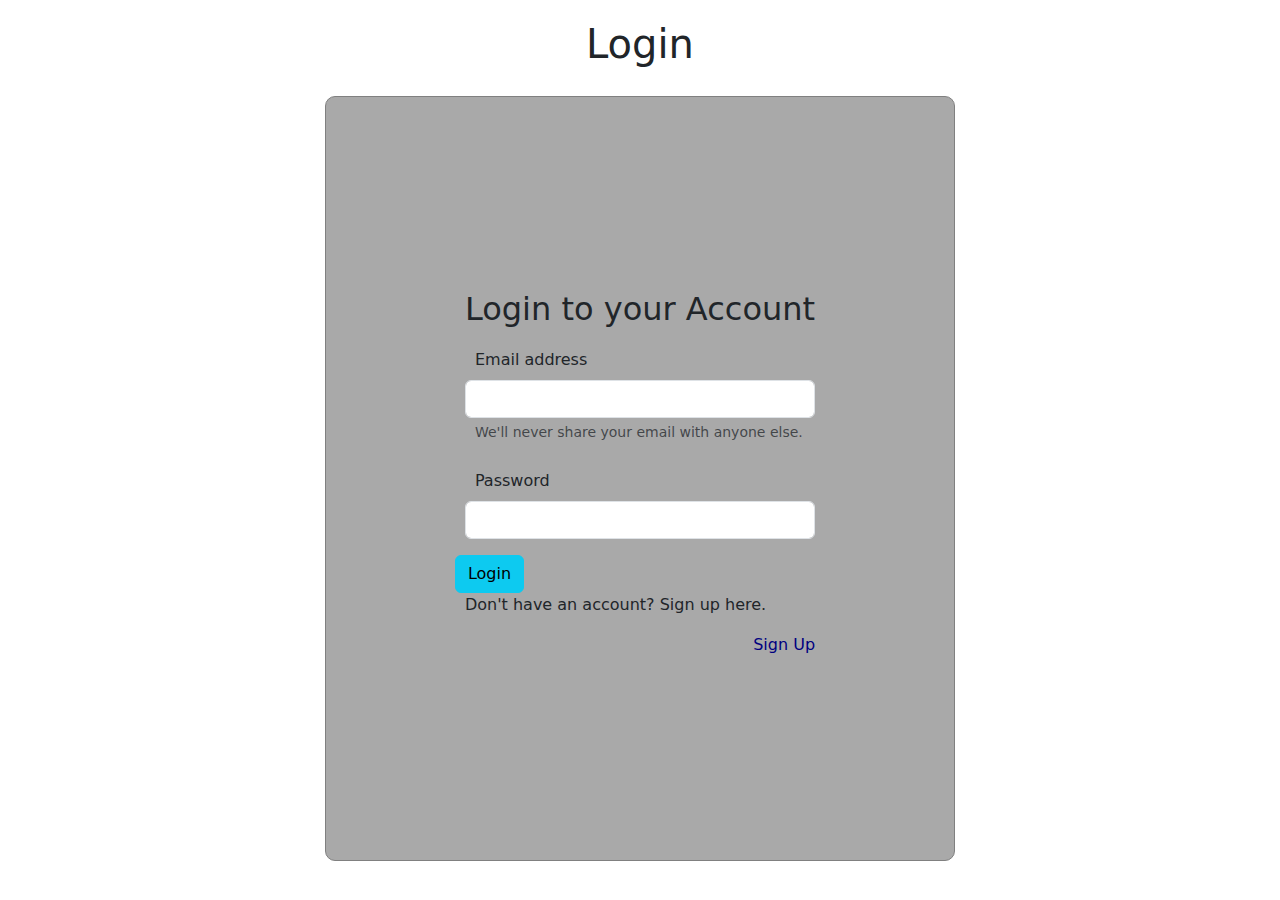
<file: index.html>
<!doctype html>
<html lang="en">

<head>
    <meta charset="utf-8">
    <meta name="viewport" content="width=device-width, initial-scale=1">
    <title>Login Page</title>
    <link href="https://cdn.jsdelivr.net/npm/bootstrap@5.3.3/dist/css/bootstrap.min.css" rel="stylesheet"
        integrity="sha384-QWTKZyjpPEjISv5WaRU9OFeRpok6YctnYmDr5pNlyT2bRjXh0JMhjY6hW+ALEwIH" crossorigin="anonymous">
    <link rel="stylesheet" href="style.css">
</head>

<body>
    <div class="container">
        <h1>Login</h1>
    </div>
    <div class="container3">
        <div class="container2">

            <form>
                <h2>Login to your Account</h2>
                <div class="mb-3">
                    <label for="exampleInputEmail1" class="form-label">Email address</label>
                    <input type="email" class="form-control" id="exampleInputEmail1" aria-describedby="emailHelp">
                    <div id="emailHelp" class="form-text">We'll never share your email with anyone else.</div>
                </div>
                <div class="mb-3">
                    <label for="exampleInputPassword1" class="form-label">Password</label>
                    <input type="password" class="form-control" id="exampleInputPassword1">
                </div>
                <button type="submit" class="btn btn-info">Login</button>
                <p>Don't have an account? Sign up here. </p>
                <a href="signup.html">Sign Up</a>
            </form>
        </div>
    </div>

</body>

</html>
</file>
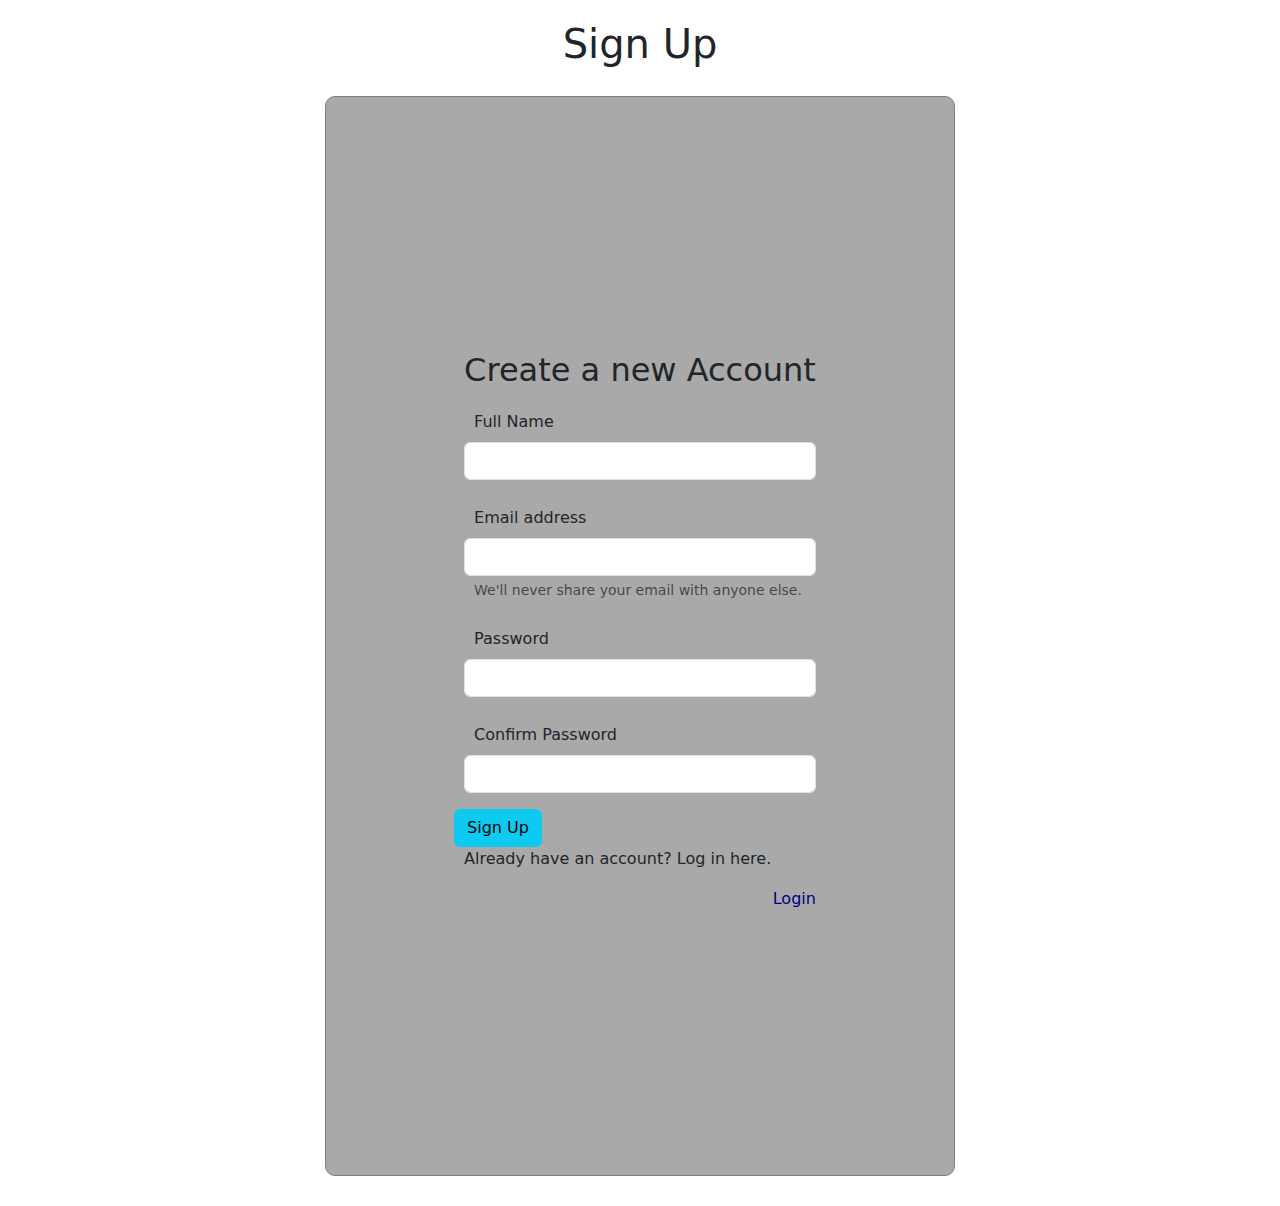
<file: signup.html>
<!doctype html>
<html lang="en">

<head>
    <meta charset="utf-8">
    <meta name="viewport" content="width=device-width, initial-scale=1">
    <title>Bootstrap demo</title>
    <link href="https://cdn.jsdelivr.net/npm/bootstrap@5.3.3/dist/css/bootstrap.min.css" rel="stylesheet"
        integrity="sha384-QWTKZyjpPEjISv5WaRU9OFeRpok6YctnYmDr5pNlyT2bRjXh0JMhjY6hW+ALEwIH" crossorigin="anonymous">
    <link rel="stylesheet" href="style.css">
</head>

<body>
    <div class="container">
        <h1>Sign Up</h1>
    </div>
    <div class="container3">
        <div class="container4">

            <form>
                <h2>Create a new Account</h2>
                <div class="mb-3">
                    <label for="exampleInputName" class="form-label">Full Name</label>
                    <input type="text" class="form-control" id="exampleInputName" aria-describedby="emailHelp">
                </div>

                <div class="mb-3">
                    <label for="exampleInputEmail1" class="form-label">Email address</label>
                    <input type="email" class="form-control" id="exampleInputEmail1" aria-describedby="emailHelp">
                    <div id="emailHelp" class="form-text">We'll never share your email with anyone else.</div>
                </div>

                <div class="mb-3">
                    <label for="exampleInputPassword1" class="form-label">Password</label>
                    <input type="password" class="form-control" id="exampleInputPassword1">
                </div>
                <div class="mb-3">
                    <label for="exampleInputPassword2" class="form-label">Confirm Password</label>
                    <input type="password" class="form-control" id="exampleInputPassword2">
                </div>

                <button type="submit" class="btn btn-info">Sign Up</button>
                <p>Already have an account? Log in here.</p>
                <a href="index.html">Login</a>

            </form>
        </div>
    </div>

</body>

</html>
</file>
<file: style.css>
* {
  margin: 10px ;
  padding: 0%;
  box-sizing: border-box;
}

.container {
  display: flex;
  justify-content: center;
}
.container2{
    border: 1px solid gray;
    border-radius: 10px;
    display: flex;
    justify-content: center;
    align-items: center;
    height: 85vh;
    width:70vh  ;
    background-color: darkgray;
  
}
.container3{
display: flex;
justify-content: center;

}
.container4{
  border: 1px solid gray;
  border-radius: 10px;
  display: flex;
  justify-content: center;
  align-items: center;
  height: 120vh;
  width:70vh  ;
  background-color: darkgray;
}
a{
  display: flex;
  justify-content: end;
  color:navy;
text-decoration:none ;
}
</file>
